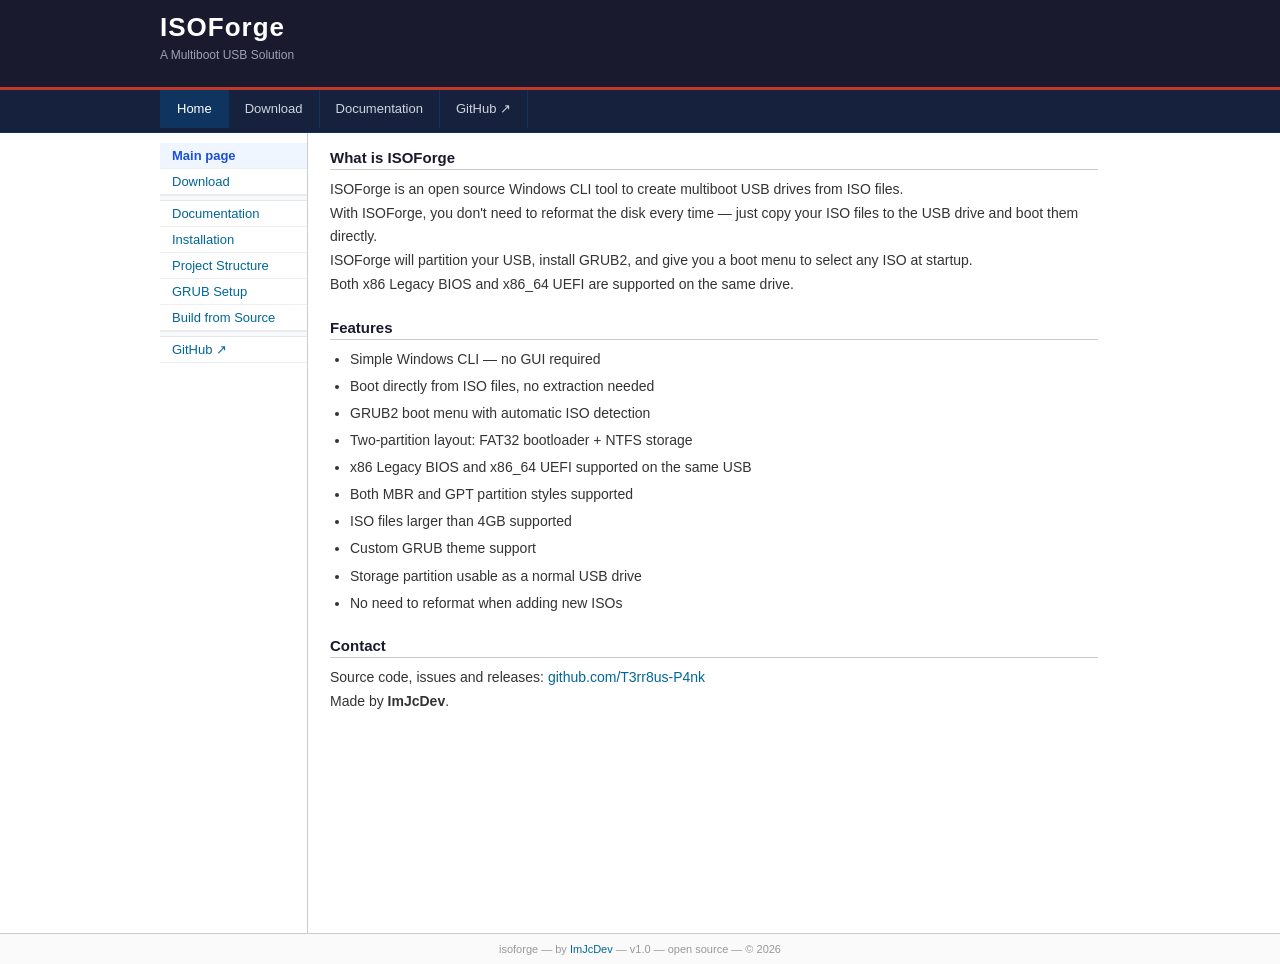
<file: docs/index.html>
<!doctype html>
<html lang="en">
  <head>
    <meta charset="UTF-8" />
    <meta name="viewport" content="width=device-width, initial-scale=1.0" />
    <title>ISOForge</title>
    <link rel="stylesheet" href="style.css" />
  </head>
  <body>
    <div id="banner">
      <div id="banner-inner">
        <div>
          <h1>ISOForge</h1>
          <p>A Multiboot USB Solution</p>
        </div>
      </div>
    </div>

    <div id="topnav">
      <ul>
        <li><a href="#" data-page="home" class="active">Home</a></li>
        <li><a href="#" data-page="download">Download</a></li>
        <li><a href="#" data-page="docs">Documentation</a></li>
        <li>
          <a href="https://github.com/T3rr8us-P4nk/ISOForge" target="_blank"
            >GitHub ↗</a
          >
        </li>
      </ul>
    </div>

    <div id="layout">
      <div id="sidebar">
        <a href="#" data-page="home" class="active">Main page</a>
        <a href="#" data-page="download">Download</a>
        <div class="sidebar-sep"></div>
        <a href="#" data-page="docs">Documentation</a>
        <a href="#" data-page="docs-install">Installation</a>
        <a href="#" data-page="docs-structure">Project Structure</a>
        <a href="#" data-page="docs-grub">GRUB Setup</a>
        <a href="#" data-page="docs-build">Build from Source</a>
        <div class="sidebar-sep"></div>
        <a href="https://github.com/T3rr8us-P4nk/ISOForge" target="_blank"
          >GitHub ↗</a
        >
      </div>

      <div id="content">
        <div class="page active" id="page-home">
          <h2>What is ISOForge</h2>
          <p>
            ISOForge is an open source Windows CLI tool to create multiboot USB
            drives from ISO files.<br />
            With ISOForge, you don't need to reformat the disk every time — just
            copy your ISO files to the USB drive and boot them directly.<br />
            ISOForge will partition your USB, install GRUB2, and give you a boot
            menu to select any ISO at startup.<br />
            Both x86 Legacy BIOS and x86_64 UEFI are supported on the same
            drive.
          </p>

          <h2>Features</h2>
          <ul>
            <li>Simple Windows CLI — no GUI required</li>
            <li>Boot directly from ISO files, no extraction needed</li>
            <li>GRUB2 boot menu with automatic ISO detection</li>
            <li>Two-partition layout: FAT32 bootloader + NTFS storage</li>
            <li>x86 Legacy BIOS and x86_64 UEFI supported on the same USB</li>
            <li>Both MBR and GPT partition styles supported</li>
            <li>ISO files larger than 4GB supported</li>
            <li>Custom GRUB theme support</li>
            <li>Storage partition usable as a normal USB drive</li>
            <li>No need to reformat when adding new ISOs</li>
          </ul>

          <h2>Contact</h2>
          <p>
            Source code, issues and releases:
            <a href="https://github.com/T3rr8us-P4nk/ISOForge" target="_blank"
              >github.com/T3rr8us-P4nk</a
            ><br />
            Made by <strong>ImJcDev</strong>.
          </p>
        </div>

        <div class="page" id="page-download">
          <h2>Download</h2>
          <p>
            Download the latest release of ISOForge below. Windows only. Run as
            Administrator.
          </p>

          <table
            style="
              border-collapse: collapse;
              font-size: 13px;
              margin-bottom: 14px;
            "
          >
            <tr>
              <th
                style="
                  background: #1a1a2e;
                  color: #fff;
                  padding: 6px 14px;
                  border: 1px solid #374151;
                  text-align: left;
                "
              >
                Version
              </th>
              <th
                style="
                  background: #1a1a2e;
                  color: #fff;
                  padding: 6px 14px;
                  border: 1px solid #374151;
                  text-align: left;
                "
              >
                Platform
              </th>
              <th
                style="
                  background: #1a1a2e;
                  color: #fff;
                  padding: 6px 14px;
                  border: 1px solid #374151;
                  text-align: left;
                "
              >
                Link
              </th>
            </tr>
            <tr>
              <td style="padding: 6px 14px; border: 1px solid #e5e7eb">v1.0</td>
              <td style="padding: 6px 14px; border: 1px solid #e5e7eb">
                Windows x64
              </td>
              <td style="padding: 6px 14px; border: 1px solid #e5e7eb">
                <a href="https://github.com/T3rr8us-P4nk/ISOForge/blob/master/ISOForge.zip" target="_blank"
                <a
                  href="https://github.com/T3rr8us-P4nk/ISOForge/blob/master/ISOForge.zip"
                  target="_blank"
                  >GitHub Releases ↗</a
                >
              </td>
            </tr>
          </table>

          <div class="note">
            <strong>Note:</strong> Always run <code>ISOForge.exe</code> as
            Administrator. It writes directly to disk and requires elevated
            privileges.
          </div>

          <h2>Requirements</h2>
          <ul>
            <li>Windows 10 / 11 (x64)</li>
            <li>A USB drive (8GB or larger recommended)</li>
            <li>Administrator privileges</li>
          </ul>
        </div>

        <div class="page" id="page-docs">
          <h2>Documentation</h2>
          <ul>
            <li>
              <a href="#" data-page="docs-install">Installation</a> —
              step-by-step setup guide
            </li>
            <li>
              <a href="#" data-page="docs-structure">Project Structure</a> —
              folder structure and partition layout
            </li>
            <li>
              <a href="#" data-page="docs-grub">GRUB Setup</a> — how the
              bootloader works, grub.cfg reference, generate core.img, and
              bootx64.efi
            </li>
            <li>
              <a href="#" data-page="docs-build">Build from Source</a> — test
              and package the exe
            </li>
          </ul>

          <h2>Project Info</h2>
          <table style="border-collapse: collapse; font-size: 13px">
            <tr>
              <td
                style="padding: 4px 12px 4px 0; font-weight: bold; color: #555"
              >
                Tool
              </td>
              <td style="padding: 4px 0">ISOForge Bootloader</td>
            </tr>
            <tr>
              <td
                style="padding: 4px 12px 4px 0; font-weight: bold; color: #555"
              >
                Developer
              </td>
              <td style="padding: 4px 0">ImJcDev</td>
            </tr>
            <tr>
              <td
                style="padding: 4px 12px 4px 0; font-weight: bold; color: #555"
              >
                Version
              </td>
              <td style="padding: 4px 0">1.0</td>
            </tr>
            <tr>
              <td
                style="padding: 4px 12px 4px 0; font-weight: bold; color: #555"
              >
                Platform
              </td>
              <td style="padding: 4px 0">Windows (CLI)</td>
            </tr>
            <tr>
              <td
                style="padding: 4px 12px 4px 0; font-weight: bold; color: #555"
              >
                Bootloader
              </td>
              <td style="padding: 4px 0">GRUB2</td>
            </tr>
            <tr>
              <td
                style="padding: 4px 12px 4px 0; font-weight: bold; color: #555"
              >
                Source
              </td>
              <td style="padding: 4px 0">
                <a
                  href="https://github.com/T3rr8us-P4nk/ISOForge"
                  target="_blank"
                  >github.com/T3rr8us-P4nk</a
                >
              </td>
            </tr>
          </table>
        </div>

        <div class="page" id="page-docs-install">
          <h2>Installation</h2>
          <p>Follow these steps to set up ISOForge on your USB drive.</p>

          <ol class="steps">
            <li>
              <strong>Step 1</strong> — Open <code>ISOForge.exe</code> as
              Administrator.
            </li>
            <li>
              <strong>Step 2</strong> — Select option <code>1</code> and press
              Enter.
            </li>
            <li>
              <strong>Step 3</strong> — Enter the
              <strong>Disk number</strong> of your USB drive, then enter
              <code>Y</code> to confirm and continue.
            </li>
            <li>
              <strong>Step 4</strong> — Enter the
              <strong>drive letter</strong> assigned to the 1st partition of the
              USB — the partition labeled <strong>ISOFORGE</strong>.
            </li>
            <li>
              <strong>Step 5</strong> — Open the 2nd partition of the USB — the
              partition labeled <strong>STORAGE</strong>.
            </li>
            <li>
              <strong>Step 6</strong> — Create a folder for your ISO files (e.g.
              <code>ISOs\</code>) to keep things organized, then copy your ISO
              files into it.
            </li>
          </ol>

          <div class="note">
            <strong>Important:</strong> Do not edit or delete the
            <code>boot\</code> and <code>EFI\</code> folder on the ISOFORGE
            partition. It contains the GRUB2 bootloader files required to boot.
          </div>

          <h3>After Setup</h3>
          <p>
            Your USB is ready. Plug it into any computer, boot from USB, and
            ISOForge will show a GRUB2 menu listing all detected ISO files.
          </p>
        </div>

        <div class="page" id="page-docs-structure">
          <h2>Project Structure</h2>

          <pre class="tree">
ISOForge Bootloader/
  ├── main.py
  ├── dd.exe
  ├── EFI/
  │    └── BOOT/
  │         └── bootx64.efi
  └── boot/
       └── grub/
            ├── grub.cfg
            ├── themes/
            │    └── isoforge/
            │         ├── theme.txt
            │         └── background.png
            ├── i386-pc/
            └── x86_64-efi/</pre
          >
          <h3>How Project Works</h3>
          <pre>
1. Detects connected Drivers
2. User selects which USB driver to use
3. Partitions USB into two partitions:
   - Partition 1: FAT32 (ISOFORGE) - bootloader files
   - Partition 2: NTFS (STORAGE) - ISO files, and user personal files
4. Copies boot/ and EFI/ folder to Partition 1
5. Writes boot.img to USB MBR
6. Writes core.img after MBR
7. USB is ready - User create "ISOs/" folder and copies ISO files to Partition 2</pre
          >

          <p>
            After setup, your USB drive will have two partitions with the
            following layout:
          </p>

          <pre class="tree">
USB Partition 1 (FAT32 — ISOFORGE)/
  ├── EFI/
  │    └── BOOT/
  │         └── bootx64.efi
  └── boot/
       └── grub/
            ├── grub.cfg
            ├── themes/
            │    └── isoforge/
            │         ├── theme.txt
            │         └── background.png
            ├── i386-pc/
            └── x86_64-efi/

USB Partition 2 (NTFS — STORAGE)/
  └── ISOs/
       └── (put your ISO files here)</pre
          >

          <h3>Partition 1 — ISOFORGE (FAT32)</h3>
          <p>
            Contains all GRUB2 bootloader files, the EFI binary for UEFI boot,
            and the theme.
            <strong>Do not modify or delete anything here.</strong>
          </p>

          <h3>Partition 2 — STORAGE (NTFS)</h3>
          <p>
            This is where you store your ISO files. It works as a normal USB
            partition — you can also store personal files here alongside your
            ISOs.
          </p>

          <h3>Python Libraries Used</h3>
          <table
            style="
              border-collapse: collapse;
              font-size: 13px;
              width: 100%;
              margin-bottom: 12px;
            "
          >
            <tr>
              <th
                style="
                  background: #1a1a2e;
                  color: #fff;
                  padding: 5px 10px;
                  border: 1px solid #374151;
                  text-align: left;
                "
              >
                Library
              </th>
              <th
                style="
                  background: #1a1a2e;
                  color: #fff;
                  padding: 5px 10px;
                  border: 1px solid #374151;
                  text-align: left;
                "
              >
                Purpose
              </th>
              <th
                style="
                  background: #1a1a2e;
                  color: #fff;
                  padding: 5px 10px;
                  border: 1px solid #374151;
                  text-align: left;
                "
              >
                Docs
              </th>
            </tr>
            <tr>
              <td style="padding: 5px 10px; border: 1px solid #e5e7eb">
                psutil
              </td>
              <td style="padding: 5px 10px; border: 1px solid #e5e7eb">
                USB drive detection
              </td>
              <td style="padding: 5px 10px; border: 1px solid #e5e7eb">
                <a href="https://psutil.readthedocs.io/stable/" target="_blank"
                  >docs ↗</a
                >
              </td>
            </tr>
            <tr style="background: #f9fafb">
              <td style="padding: 5px 10px; border: 1px solid #e5e7eb">
                subprocess
              </td>
              <td style="padding: 5px 10px; border: 1px solid #e5e7eb">
                Run system commands
              </td>
              <td style="padding: 5px 10px; border: 1px solid #e5e7eb">
                <a
                  href="https://docs.python.org/3/library/subprocess.html"
                  target="_blank"
                  >docs ↗</a
                >
              </td>
            </tr>
            <tr>
              <td style="padding: 5px 10px; border: 1px solid #e5e7eb">
                shutil
              </td>
              <td style="padding: 5px 10px; border: 1px solid #e5e7eb">
                Copy files and folders
              </td>
              <td style="padding: 5px 10px; border: 1px solid #e5e7eb">
                <a
                  href="https://docs.python.org/3/library/shutil.html"
                  target="_blank"
                  >docs ↗</a
                >
              </td>
            </tr>
            <tr style="background: #f9fafb">
              <td style="padding: 5px 10px; border: 1px solid #e5e7eb">
                pathlib
              </td>
              <td style="padding: 5px 10px; border: 1px solid #e5e7eb">
                File path handling
              </td>
              <td style="padding: 5px 10px; border: 1px solid #e5e7eb">
                <a
                  href="https://docs.python.org/3/library/pathlib.html"
                  target="_blank"
                  >docs ↗</a
                >
              </td>
            </tr>
            <tr>
              <td style="padding: 5px 10px; border: 1px solid #e5e7eb">os</td>
              <td style="padding: 5px 10px; border: 1px solid #e5e7eb">
                System operations
              </td>
              <td style="padding: 5px 10px; border: 1px solid #e5e7eb">
                <a
                  href="https://docs.python.org/3/library/os.html"
                  target="_blank"
                  >docs ↗</a
                >
              </td>
            </tr>
            <tr style="background: #f9fafb">
              <td style="padding: 5px 10px; border: 1px solid #e5e7eb">
                ctypes
              </td>
              <td style="padding: 5px 10px; border: 1px solid #e5e7eb">
                Windows API — write MBR/core.img to disk
              </td>
              <td style="padding: 5px 10px; border: 1px solid #e5e7eb">
                <a
                  href="https://docs.python.org/3/library/ctypes.html"
                  target="_blank"
                  >docs ↗</a
                >
              </td>
            </tr>
          </table>

          <h3>External Tools</h3>
          <ul>
            <li>
              <a
                href="https://learn.microsoft.com/en-us/windows-server/administration/windows-commands/diskpart"
                target="_blank"
                >Diskpart</a
              >
              — Windows built-in disk partitioning tool
            </li>
            <li>
              GRUB2 for Windows —
              <a href="https://ftp.gnu.org/gnu/grub/" target="_blank"
                >grub-2.14-for-windows.zip</a
              >
            </li>
          </ul>
        </div>

        <div class="page" id="page-docs-grub">
          <h2>GRUB2 Setup</h2>
          <p>
            ISOForge uses GRUB2 as its bootloader. The configuration is stored
            in <code>boot/grub/grub.cfg</code> on the ISOFORGE partition.
          </p>

          <h3>How GRUB Finds the USB</h3>
          <p>
            A small config called <code>grub_early.cfg</code> is embedded
            directly into <code>core.img</code> and <code>bootx64.efi</code> at
            build time. It tells GRUB to search for the partition labeled
            <strong>ISOFORGE</strong> on any computer, so the USB works
            regardless of which disk number it gets assigned.
          </p>

          <pre>
search --no-floppy --label --set=root ISOFORGE
set prefix=($root)/boot/grub
configfile ($root)/boot/grub/grub.cfg</pre
          >

          <h3>WSL Requirements (one time)</h3>
          <pre>
sudo apt install grub-pc-bin grub-efi-amd64-bin xorriso mtools qemu-system-x86 -y</pre
          >

          <h3>Generate core.img (BIOS)</h3>

          <p><strong>Step 1</strong> — Create <code>grub_early.cfg</code></p>
          <pre>
cat > ~/grub_early.cfg << 'EOF'
search --no-floppy --label --set=root ISOFORGE
set prefix=($root)/boot/grub
configfile ($root)/boot/grub/grub.cfg
EOF</pre
          >

          <p><strong>Step 2</strong> — Generate <code>core.img</code></p>
          <pre>
grub-mkimage -o ~/core.img -O i386-pc -p "/boot/grub" -c ~/grub_early.cfg \
  biosdisk part_msdos part_gpt fat ext2 ntfs iso9660 \
  search search_fs_file search_fs_uuid search_label \
  configfile normal linux linux16 loopback echo ls \
  reboot halt sleep test regexp \
  all_video gfxterm gfxmenu gfxterm_background video video_fb png jpeg</pre
          >

          <p><strong>Step 3</strong> — Copy to project folder</p>
          <pre>
cp ~/core.img /mnt/c/Projects/Python/ISOForge\ Bootloader/boot/grub/i386-pc/</pre
          >

          <h3>Generate bootx64.efi (UEFI)</h3>
          <pre>
grub-mkimage -o ~/bootx64.efi -O x86_64-efi -p "/boot/grub" -c ~/grub_early.cfg \
  part_msdos part_gpt fat ext2 ntfs iso9660 \
  search search_fs_file search_fs_uuid search_label \
  configfile normal linux linux16 loopback echo ls \
  reboot halt sleep test regexp \
  all_video gfxterm gfxmenu gfxterm_background video video_fb png jpeg

cp ~/bootx64.efi /mnt/c/Projects/Python/ISOForge\ Bootloader/EFI/boot/</pre
          >

          <h3>GRUB References</h3>
          <ul>
            <li>
              <a
                href="https://www.gnu.org/software/grub/manual/grub/grub.html"
                target="_blank"
                >GRUB Official Manual</a
              >
            </li>
            <li>
              <a href="https://wiki.archlinux.org/title/GRUB" target="_blank"
                >Arch Wiki — GRUB</a
              >
            </li>
          </ul>
        </div>

        <div class="page" id="page-docs-build">
          <h2>Build from Source</h2>
          <p>
            These steps are for developers who want to regenerate the bootloader
            binaries or package the exe themselves. Requires WSL (Windows
            Subsystem for Linux).
          </p>

          <h3>Test with QEMU</h3>
          <pre>
# Copy boot folder to WSL
cp -r /mnt/c/Projects/Python/ISOForge\ Bootloader/boot ~/isoforge/

# Generate ISO
sudo grub-mkrescue -o ~/isoforge.iso ~/isoforge/

# Copy ISO back to Windows
cp ~/isoforge.iso /mnt/c/Projects/Python/ISOForge\ Bootloader/

# Run in QEMU
qemu-system-x86_64 -cdrom /mnt/c/Projects/Python/ISOForge\ Bootloader/isoforge.iso -boot d -m 512</pre
          >

          <h3>Package as .exe (PyInstaller)</h3>

          <p><strong>Step 1</strong> — Install PyInstaller</p>
          <pre>py -m pip install pyinstaller</pre>

          <p><strong>Step 2</strong> — Build</p>
          <pre>
py -m PyInstaller --onedir --add-data "boot;boot" --add-data "EFI;EFI" --name "ISOForge" main.py</pre
          >
          <div class="note">
            <strong>Note:</strong> The <code>.exe</code> will be in
            <code>dist/ISOForge/</code>. Manually copy the
            <code>boot/</code> and <code>EFI/</code> folders into that directory
            alongside the executable.
          </div>
        </div>
      </div>
    </div>

    <div id="footer">
      isoforge &mdash; by
      <a href="https://github.com/ImJcDev" target="_blank">ImJcDev</a> &mdash;
      v1.0 &mdash; open source &mdash; &copy; 2026
    </div>

    <script>
      function navigate(id) {
        document.querySelectorAll(".page").forEach(function (p) {
          p.classList.remove("active");
        });
        var target = document.getElementById("page-" + id);
        if (target) target.classList.add("active");

        document
          .querySelectorAll("#sidebar a, #topnav a")
          .forEach(function (a) {
            a.classList.remove("active");
          });
        document
          .querySelectorAll('[data-page="' + id + '"]')
          .forEach(function (a) {
            if (a.tagName === "A") a.classList.add("active");
          });
        window.scrollTo(0, 0);
      }

      document.addEventListener("click", function (e) {
        var el = e.target;
        while (el && el !== document) {
          var pg = el.getAttribute && el.getAttribute("data-page");
          if (pg) {
            e.preventDefault();
            navigate(pg);
            return;
          }
          el = el.parentNode;
        }
      });
    </script>
  </body>
</html>
</file>
<file: docs/style.css>
* {
  margin: 0;
  padding: 0;
  box-sizing: border-box;
}

body {
  font-family: Arial, Helvetica, sans-serif;
  font-size: 14px;
  color: #333;
  background: #fff;
}

a {
  color: #069;
  text-decoration: none;
}
a:hover {
  color: #c00;
  text-decoration: underline;
}

#banner {
  background: #1a1a2e;
  border-bottom: 3px solid #c0392b;
  padding: 12px 20px;
}
#banner-inner {
  max-width: 960px;
  margin: 0 auto;
  display: flex;
  align-items: center;
  gap: 14px;
}
#banner h1 {
  color: #fff;
  font-size: 26px;
  letter-spacing: 1px;
}
#banner p {
  color: #9ca3af;
  font-size: 12px;
  margin-top: 2px;
}

#topnav {
  background: #16213e;
  border-bottom: 1px solid #0f3460;
}
#topnav ul {
  max-width: 960px;
  margin: 0 auto;
  list-style: none;
  display: flex;
  flex-wrap: wrap;
}
#topnav ul li a {
  display: block;
  color: #d1d5db;
  font-size: 13px;
  padding: 8px 16px;
  text-decoration: none;
  border-right: 1px solid #0f3460;
}
#topnav ul li:first-child a {
  border-left: 1px solid #0f3460;
}
#topnav ul li a:hover,
#topnav ul li a.active {
  background: #0f3460;
  color: #fff;
  text-decoration: none;
}

#layout {
  max-width: 960px;
  margin: 0 auto;
  display: flex;
  align-items: flex-start;
}

#sidebar {
  width: 148px;
  min-width: 148px;
  border-right: 1px solid #ccc;
  padding-top: 10px;
  min-height: calc(100vh - 100px);
  flex-shrink: 0;
}
#sidebar a {
  display: block;
  padding: 5px 12px;
  font-size: 13px;
  color: #069;
  text-decoration: none;
  border-bottom: 1px solid #eee;
}
#sidebar a:hover {
  background: #f0f6ff;
  color: #c00;
}
#sidebar a.active {
  background: #eff6ff;
  font-weight: bold;
  color: #1d4ed8;
}
.sidebar-sep {
  height: 6px;
  background: #f9fafb;
  border-top: 1px solid #e5e7eb;
  border-bottom: 1px solid #e5e7eb;
}

#content {
  flex: 1;
  padding: 16px 22px 60px;
  min-width: 0;
}

.page {
  display: none;
}
.page.active {
  display: block;
}

h2 {
  font-size: 15px;
  color: #1a1a2e;
  border-bottom: 1px solid #ccc;
  padding-bottom: 3px;
  margin: 22px 0 8px;
}
h2:first-child {
  margin-top: 0;
}

h3 {
  font-size: 13px;
  font-weight: bold;
  margin: 16px 0 6px;
  color: #111;
}

p {
  line-height: 1.7;
  margin: 0 0 10px;
}

ul,
ol {
  margin: 5px 0 12px 20px;
  padding: 0;
}
ul li,
ol li {
  margin-bottom: 4px;
  line-height: 1.65;
}

pre {
  background: #1e1e1e;
  color: #d4d4d4;
  font-family: "Courier New", Courier, monospace;
  font-size: 12px;
  padding: 12px 14px;
  border-left: 3px solid #c0392b;
  overflow-x: auto;
  line-height: 1.7;
  margin: 8px 0 14px;
}
code {
  font-family: "Courier New", monospace;
  font-size: 12px;
  background: #f3f4f6;
  border: 1px solid #d1d5db;
  padding: 0 4px;
  color: #b91c1c;
}

.note {
  border: 1px solid #fde68a;
  background: #fffbeb;
  padding: 8px 12px;
  margin: 10px 0;
  font-size: 13px;
  line-height: 1.6;
}
.note strong {
  color: #92400e;
}

pre.tree {
  border-left-color: #2563eb;
  color: #86efac;
}

ol.steps {
  margin: 6px 0 12px 20px;
}
ol.steps li {
  margin-bottom: 8px;
  line-height: 1.65;
  padding-left: 4px;
}

#footer {
  border-top: 1px solid #ccc;
  background: #fafafa;
  padding: 9px 20px;
  font-size: 11px;
  color: #999;
  text-align: center;
}

@media (max-width: 640px) {
  #sidebar {
    display: none;
  }
  #content {
    padding: 14px 16px 40px;
  }
  #topnav ul li a {
    padding: 8px 10px;
    font-size: 12px;
  }
}
</file>
